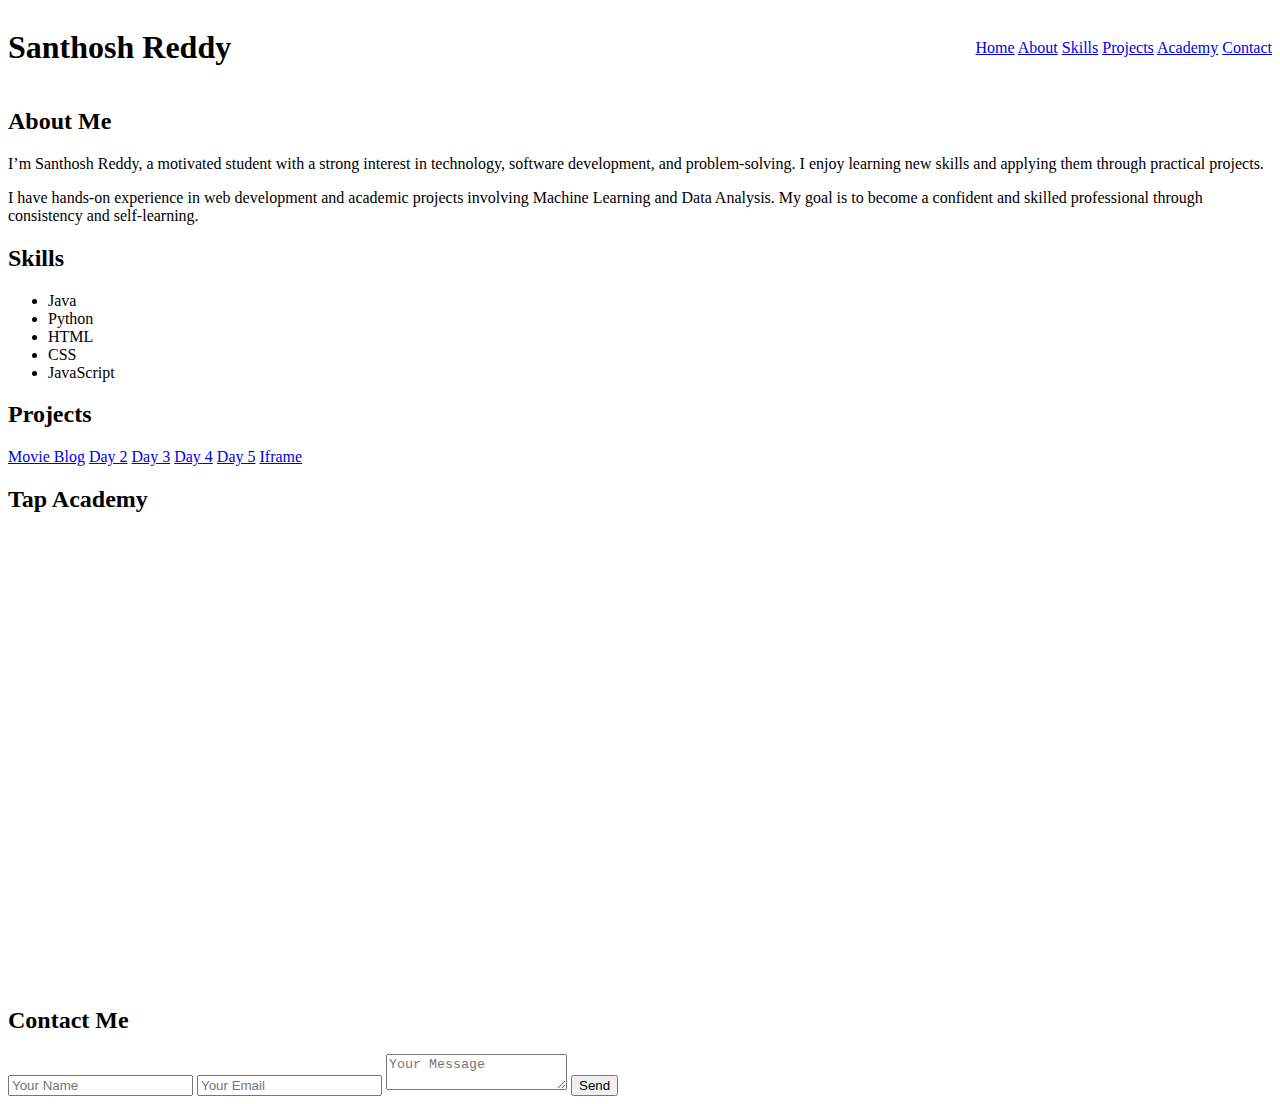
<file: index.html>
<!DOCTYPE html>
<html lang="en">

<head>
    <meta charset="UTF-8" />
    <meta name="viewport" content="width=device-width, initial-scale=1.0" />
    <title>Santhosh Reddy | Portfolio</title>
    <link rel="stylesheet" href="./attributes/index.css" />
</head>

<body>


    <header class="header">
        <h1>Santhosh Reddy</h1>
        <nav>
            <a href="#home">Home</a>
            <a href="#about">About</a>
            <a href="#skills">Skills</a>
            <a href="#projects">Projects</a>
            <a href="#academy">Academy</a>
            <a href="#contact">Contact</a>
        </nav>
    </header>


    <section id="about" class="section">
        <h2>About Me</h2>
        <p>
            I’m Santhosh Reddy, a motivated student with a strong interest in technology,
            software development, and problem-solving. I enjoy learning new skills and
            applying them through practical projects.
        </p>
        <p>
            I have hands-on experience in web development and academic projects involving
            Machine Learning and Data Analysis. My goal is to become a confident and skilled
            professional through consistency and self-learning.
        </p>
    </section>


    <section id="skills" class="section">
        <h2>Skills</h2>
        <ul class="skills">
            <li>Java</li>
            <li>Python</li>
            <li>HTML</li>
            <li>CSS</li>
            <li>JavaScript</li>
        </ul>
    </section>


    <section id="projects" class="section">
        <h2>Projects</h2>
        <div class="projects">
            <a href="./movie blog.html" target="_blank">Movie Blog</a>
            <a href="./day2.html" target="_blank">Day 2</a>
            <a href="./day3.html" target="_blank">Day 3</a>
            <a href="./day4.html" target="_blank">Day 4</a>
            <a href="./day5.html" target="_blank">Day 5</a>
            <a href="./iframe.html" target="_blank">Iframe</a>
        </div>
    </section>


    <section id="academy" class="section">
        <h2>Tap Academy</h2>
        <iframe
            src="https://www.google.com/maps/embed?pb=!1m18!1m12!1m3!1d3888.8662856150772!2d77.61063180000002!3d12.916314500000006!2m3!1f0!2f0!3f0!3m2!1i1024!2i768!4f13.1!3m3!1m2!1s0x3bae3d6411bbb945%3A0x884e5e751a18bc1!2sTAP%20ACADEMY%20BTM!5e0!3m2!1sen!2sin!4v1770047131487!5m2!1sen!2sin"
            width="600" height="450" style="border:0;" allowfullscreen="" loading="lazy"
            referrerpolicy="no-referrer-when-downgrade"></iframe>
    </section>

    <section id="contact" class="section">
        <h2>Contact Me</h2>
        <form class="contact-form">
            <input type="text" placeholder="Your Name" required />
            <input type="email" placeholder="Your Email" required />
            <textarea placeholder="Your Message" maxlength="100"></textarea>
            <button type="submit">Send</button>
        </form>
    </section>

</body>

</html>
</file>
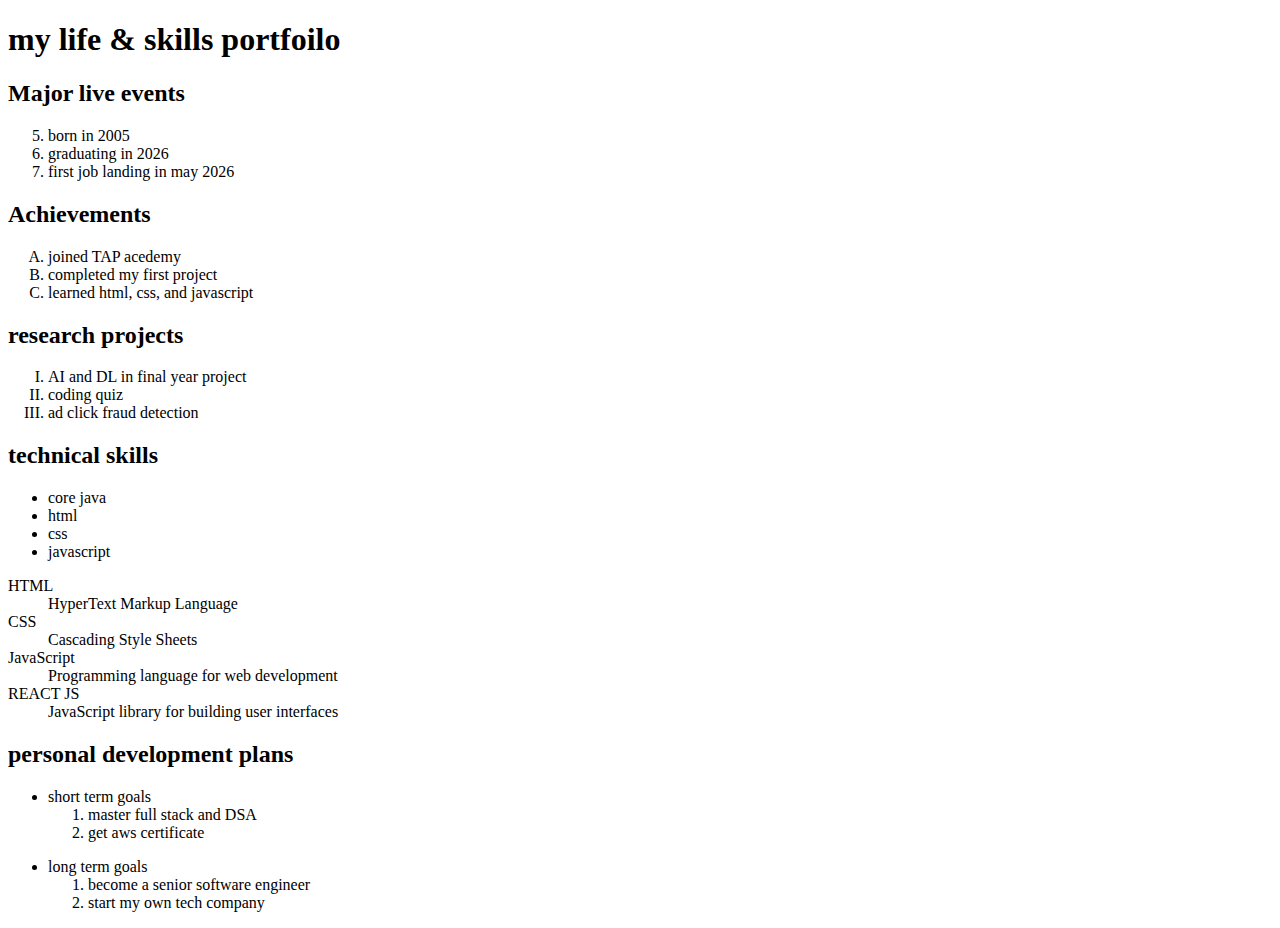
<file: day2.html>
<!DOCTYPE html>
<html lang="en">
<head>
    <meta charset="UTF-8">
    <meta name="viewport" content="width=device-width, initial-scale=1.0">
    <title>my portfoilo</title>
</head>
<body>
    <h1>my life & skills portfoilo</h1>
    <h2>Major live events</h2>
    <ol type="1" start="5">
        <li>born in 2005</li>
        <li>graduating in 2026</li>
        <li>first job landing in may 2026</li>
    </ol>
    <h2>Achievements</h2>
    <ol type="A" start="X">
        <li>joined TAP acedemy</li>
        <li>completed my first project </li>
        <li>learned   html, css, and javascript</li>
    </ol>
    <h2>research projects</h2>
    <ol type="I">
        <li>AI and DL in final year project</li>
        <li>coding quiz</li>
        <li>ad click fraud detection</li>
    </ol>
    <h2>technical skills</h2>
    <ul type="triangle">
        <li>core java</li>
        <li>html</li>
        <li>css</li>
        <li>javascript</li>
    </ul>
    <dl>
        <dt>HTML</dt>
        <dd>HyperText Markup Language</dd>
        <dt>CSS</dt>
        <dd>Cascading Style Sheets</dd>
        <dt>JavaScript</dt>
        <dd>Programming language for web development</dd>
        <dt>REACT JS</dt>
        <dd>JavaScript library for building user interfaces</dd>
    </dl>
    <h2>personal development plans</h2>
    <ul>
        <li>short term goals
            <ol>
                <li>master full stack and DSA</li>
                <li>get aws certificate</li>
            </ol>
        </li>
    </ul>
    <ul>
        <li>long term goals</li>
        <ol>
            <li>become a senior software engineer</li>
            <li>start my own tech company</li>
        </ol>
    </ul>

    
</body>
</html>
</file>
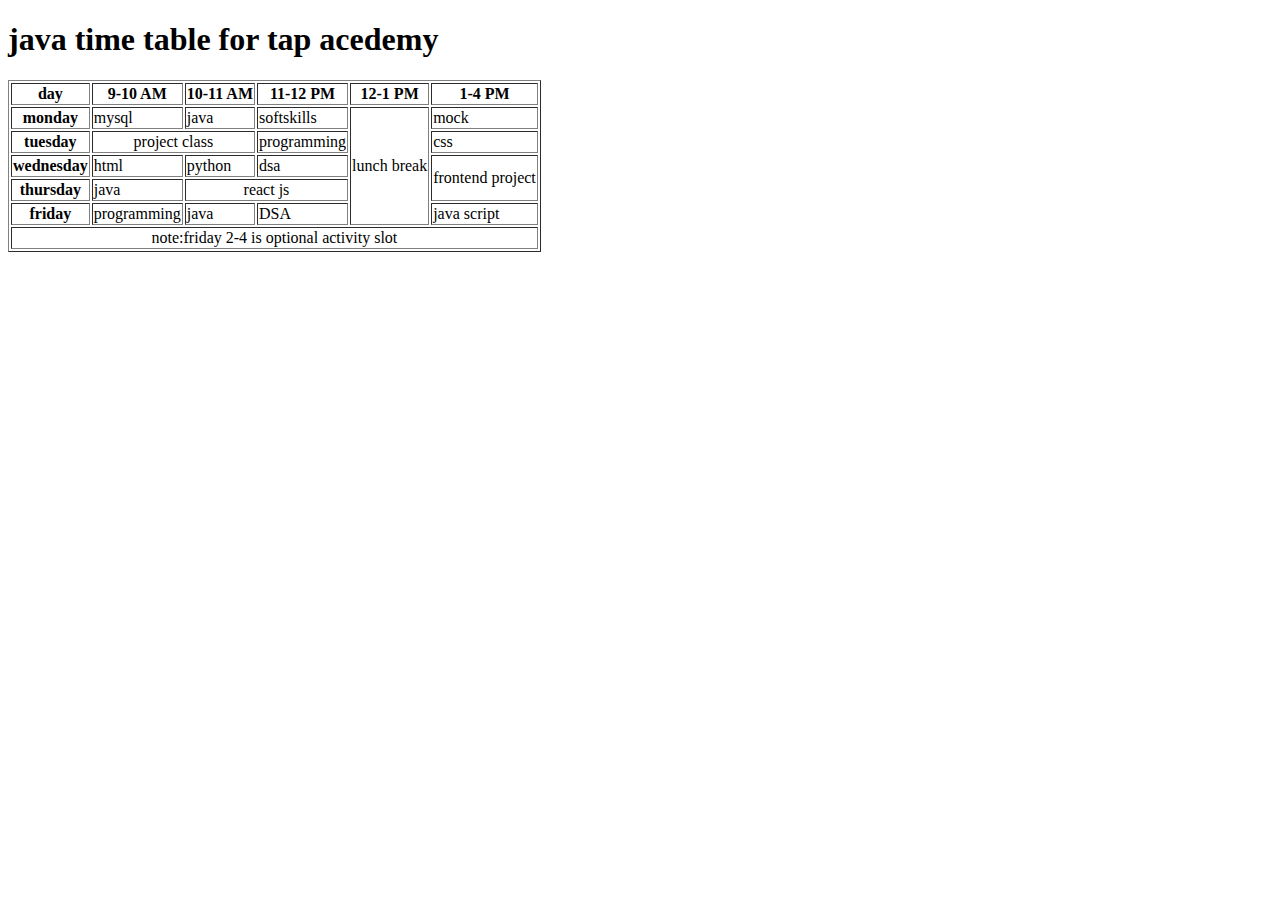
<file: day4.html>
<!DOCTYPE html>
<html lang="en">
<head>
    <meta charset="UTF-8">
    <meta name="viewport" content="width=device-width, initial-scale=1.0">
    <title>time table</title>
</head>
<body>
    <h1>java time table for tap acedemy</h1>
    <table border="1">
        <tr>
            <th>day</th>
            <th>9-10 AM</th>
            <th>10-11 AM</th>
            <th>11-12 PM</th>
            <th>12-1 PM</th>
            <th>1-4 PM</th>
        </tr>
        <tr>
            <th>monday</th>
            <td>mysql</td>
            <td>java</td>
            <td>softskills</td>
            <td rowspan="5">lunch break</td>
            <td>mock</td>
        </tr>
        <tr>
            <th>tuesday</th>
            <td colspan="2" style="text-align: center;">project class</td>
            <td>programming</td>
            <td>css</td>
        </tr>
        <tr>
            <th>wednesday</th>
            <td>html</td>
            <td>python</td>
            <td>dsa</td>
            <td rowspan="2">frontend project</td>
        </tr>
        <tr>
            <th>thursday</th>
            <td>java</td>
            <td colspan="2" style="text-align: center;">react js</td>

        </tr>
        <th>friday</th>
        <td>programming</td>
        <td>java</td>
        <td>DSA</td>
        <td>java script</td>
    </tr>
    <tr><td colspan="6" style="text-align: center;">note:friday 2-4 is optional activity slot</td></tr>

    </table>
    
       

    
</body>
</html>
</file>
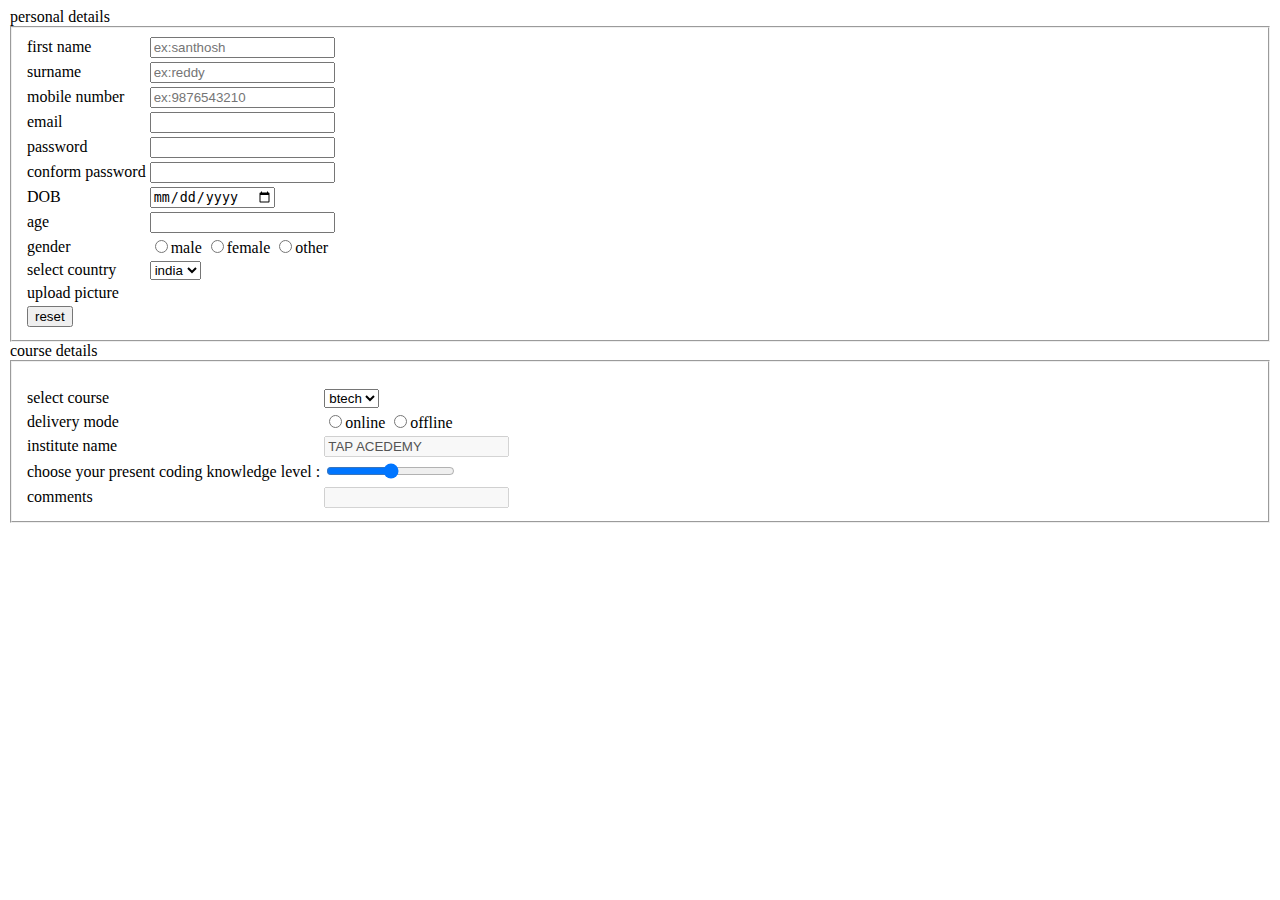
<file: day5.html>
<!DOCTYPE html>
<html lang="en">

<head>
    <meta charset="UTF-8">
    <meta name="viewport" content="width=device-width, initial-scale=1.0">
    <title>registration</title>
</head>

<body>
    <legend>personal details</legend>
    <form action="">
        <fieldset>
            <table>
                <tr>
                    <td><label for="first name" id="first name">first name</label></td>
                    <td><input type="text" name="first name" id="first name" placeholder="ex:santhosh"></td>
                </tr>
                <tr>
                    <td><label for="surname" id="surname">surname</label></td>
                    <td><input type="text" name="surname" id="surname" placeholder="ex:reddy"></td>
                </tr>
                <tr>
                    <td><label for="mobile number" id="mobile number">mobile number</label></td>
                    <td><input type="text" name="mobile number" id="mobile number" placeholder="ex:9876543210"></td>
                </tr>
                <tr>
                    <td><label for="email" id="email">email</label></td>
                    <td><input type="text" name="email" id="email"></td>
                </tr>
                <tr>
                    <td><label for="password" id="password">password</label></td>
                    <td><input type="password" name="password" id="password"></td>
                </tr>
                <tr>
                    <td><label for="conform password" id="conform password">conform password</label></td>
                    <td><input type="password" name="conform password" id="conform password"></td>
                </tr>
                <tr>
                    <td><label for="DOB" id="DOB">DOB</label></td>
                    <td><input type="date" name="DOB" id="DOB"></td>
                </tr>
                <tr>
                    <td><label for="age" id="age">age</label></td>
                    <td><input type="text" name="age" id="age"></td>
                </tr>
                <tr>
                    <td><label for="gender" id="gender">gender</label></td>
                    <td><input type="radio" name="gender" id="male"><label for="male">male</label>
                        <input type="radio" name="gender" id="female"><label for="female">female</label>
                        <input type="radio" name="gender" id="other"><label for="other">other</label>
                    </td>
                </tr>
                <tr>
                    <td><label for="select country" id="select country">select country</label></td>
                    <td><select name="country" id="select country">
                            <option value="india">india</option>
                            <option value="usa">usa</option>
                            <option value="uk">uk</option>
                        </select></td>
                </tr>
                <tr>
                    <td><label for="upload picture" id="upload picture">upload picture</label></td>
                    <td></td>
                </tr>
                <tr>

                    <td><input type="button" value="reset"></td>
                </tr>
            </table>
        </fieldset>
    </form>
    <legend>course details</legend>
    <form action="">
        <fieldset>
            <table>
                <tr>
                    <td><label for="select course" id="select course">select course</label></td>
                    <td><select name="course" id="select course">
                            <option value="btech">btech</option>
                            <option value="bca">bca</option>
                            <option value="bcom">bcom</option>
                        </select></td>
                </tr>
                <tr>
                    <td><label for="delivery mode" id="delivery mode">delivery mode</label></td>
                    <td><input type="radio" name="delivery mode" id="online"><label for="online">online</label>
                        <input type="radio" name="delivery mode" id="offline"><label for="offline">offline</label>
                    </td>
                </tr>
                <tr>
                    <td><label for="institute name" id="institute name">institute name</label></td>
                    <td><input type="text" name="institute name" id="institute name" value="TAP ACEDEMY" disabled>
                    </td>
                </tr>
                <tr>
                    <td><label for="choose your present coding knowledge level :"
                            id="choose your present coding knowledge level:">choose your present coding
                            knowledge level :</label></td><br>
                    <td><input type="range" name="choose your present coding knowledge level"
                            id="choose your present coding knowledge level" min="0" max="100"></td>
                </tr>
                <tr>
                    <td><label for="comments" id="comments">comments</label></td>
                    <td><input type="text" name="comments" id="comments" disabled>
                </tr>
            </table>
        </fieldset>
    </form>


</body>

</html>
</file>
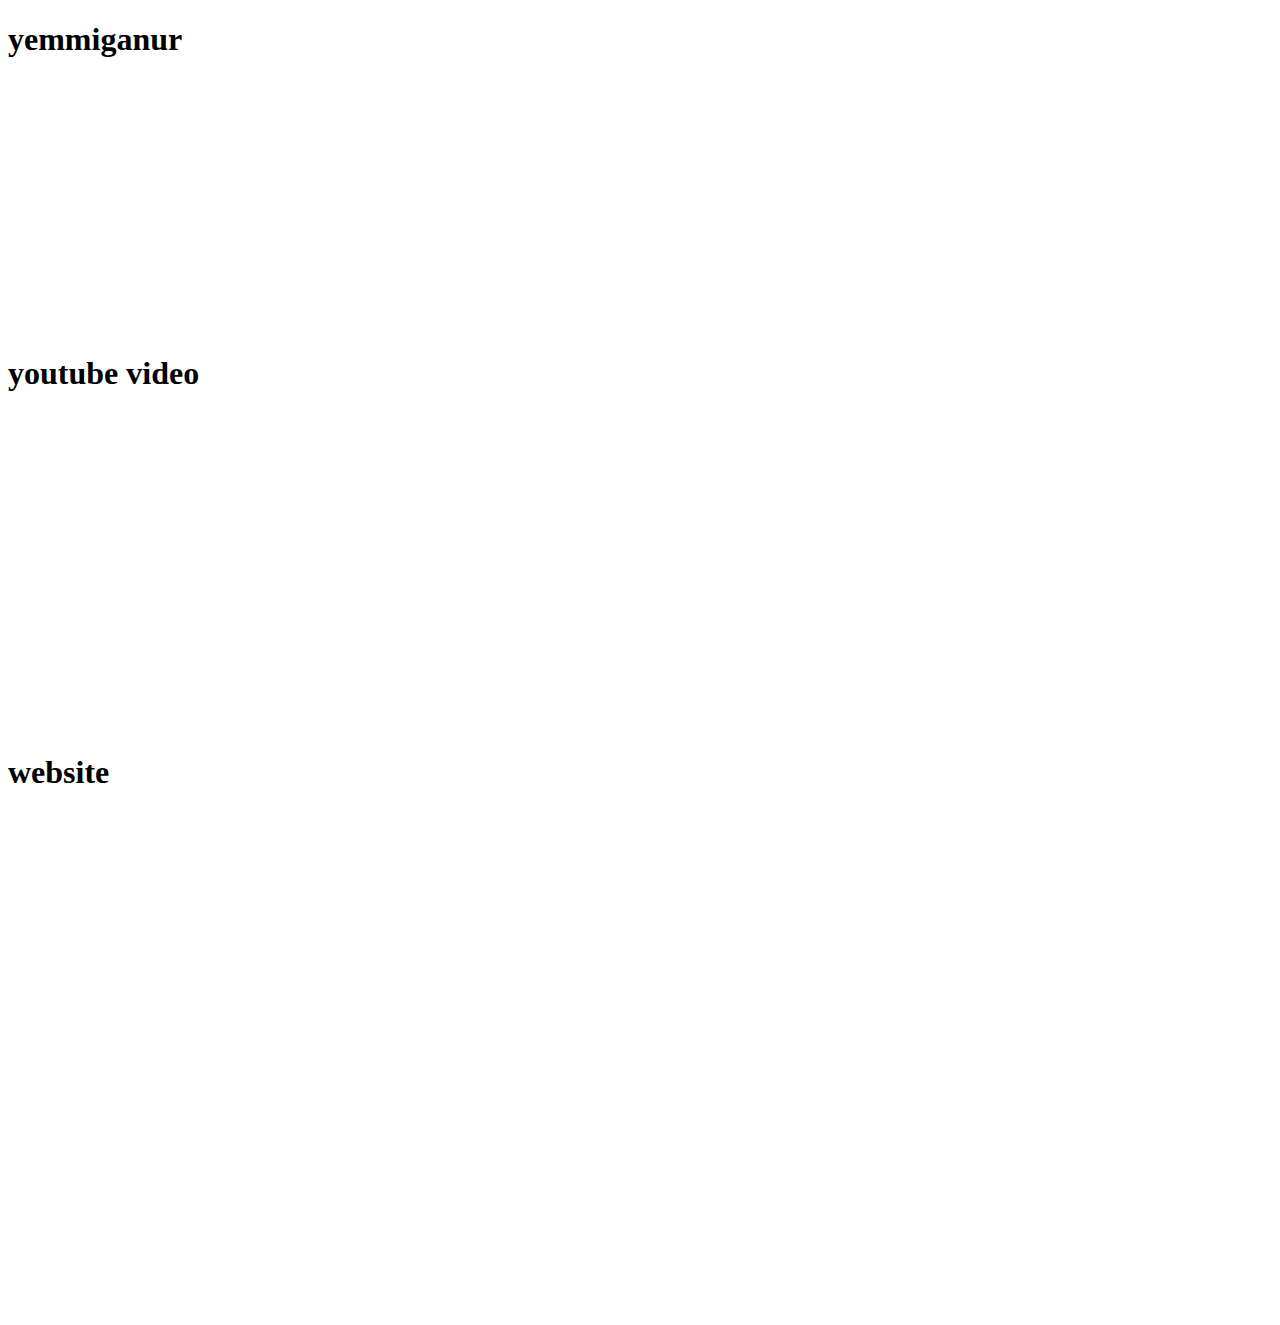
<file: iframe.html>
<!DOCTYPE html>
<html lang="en">

<head>
    <meta charset="UTF-8">
    <meta name="viewport" content="width=device-width, initial-scale=1.0">
    <title>final HTML project</title>
    </h1>
</head>

<body>
    <h1>yemmiganur</h1>
    <iframe
        src="https://www.google.com/maps/embed?pb=!1m18!1m12!1m3!1d30716.58458990762!2d77.481678!3d15.773708349999996!2m3!1f0!2f0!3f0!3m2!1i1024!2i768!4f13.1!3m3!1m2!1s0x3bb640b7e5b33137%3A0x5be3c77457872586!2sYemmiganur%2C%20Andhra%20Pradesh%20518360!5e0!3m2!1sen!2sin!4v1769756020934!5m2!1sen!2sin"
        width="300" height="250" style="border:0;" allowfullscreen="" loading="lazy"
        referrerpolicy="no-referrer-when-downgrade"></iframe></iframe>
    <h1>youtube video</h1>
    <iframe width="560" height="315" src="https://www.youtube.com/embed/4GPvYMKtrtI?si=6AGG-ElP1qQG3V9z"
        title="YouTube video player" frameborder="0"
        allow="accelerometer; autoplay; clipboard-write; encrypted-media; gyroscope; picture-in-picture; web-share"
        referrerpolicy="strict-origin-when-cross-origin" allowfullscreen></iframe>
    <h1>website</h1>
    <iframe src="https://tai.thetapacademy.com/" frameborder="0" height="500" width="550"></iframe>


</body>

</html>
</file>
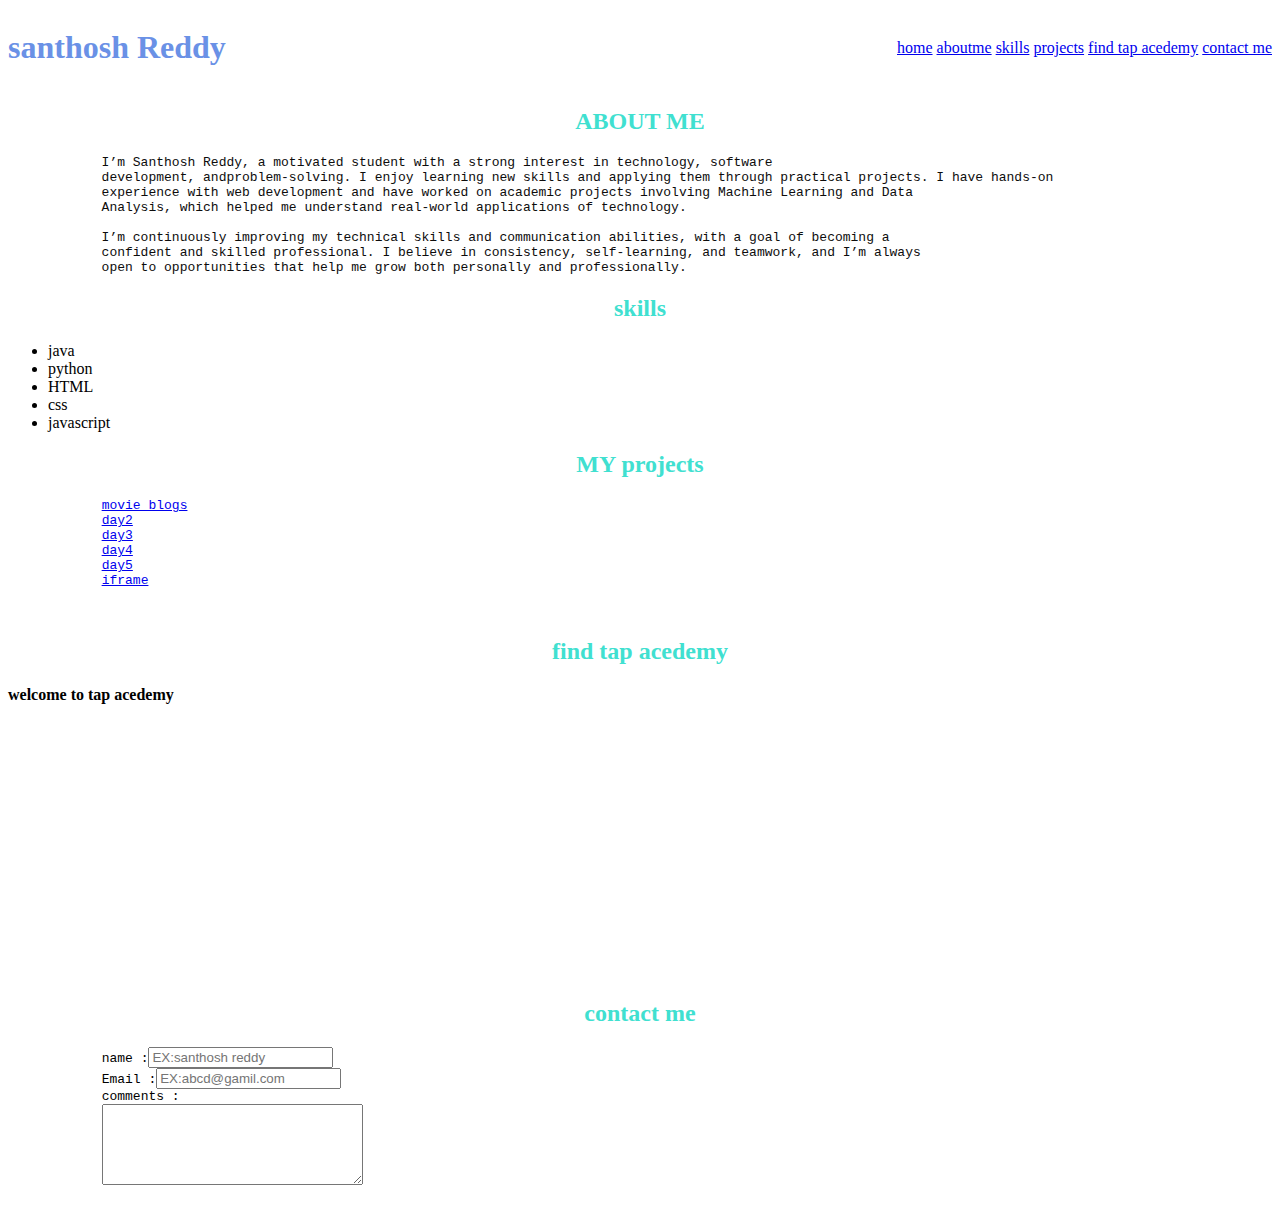
<file: attributes/final-project.html>
<!DOCTYPE html>
<html lang="en">

<head>
    <meta charset="UTF-8">
    <meta name="viewport" content="width=device-width, initial-scale=1.0">
    <title>HTML final project</title>
    <link rel="stylesheet" href="index.css">
</head>

<body>
    <header>
        <div class="header">
            <h1 style="color: rgb(106, 145, 230);">santhosh Reddy</h1>
            <nav id="home">
                <a href="#home">home</a>
                <a href="#ABOUT ME">aboutme</a>
                <a href="#SKILLS">skills</a>
                <a href="#MY projects">projects</a>
                <a href="#find tap acedemy">find tap acedemy</a>
                <a href="#contact me">contact me</a>
            </nav>

        </div>
        <h2 style="color: turquoise; text-align: center;" id="ABOUT ME">ABOUT ME</h2>
        <pre style="color: rgb(13, 12, 12);">
            I’m Santhosh Reddy, a motivated student with a strong interest in technology, software
            development, andproblem-solving. I enjoy learning new skills and applying them through practical projects. I have hands-on
            experience with web development and have worked on academic projects involving Machine Learning and Data
            Analysis, which helped me understand real-world applications of technology.

            I’m continuously improving my technical skills and communication abilities, with a goal of becoming a
            confident and skilled professional. I believe in consistency, self-learning, and teamwork, and I’m always
            open to opportunities that help me grow both personally and professionally.</pre>

        <h2 style="color: turquoise; text-align: center;" id="SKILLS">skills</h2>
        <ul>
            <li>java</li>
            <li>python</li>
            <li>HTML</li>
            <li>css</li>
            <li>javascript</li>
        </ul>

        <h2 style="color: turquoise; text-align: center;" id="MY projects">MY projects</h2>
        <pre>
            <a  href="./movie blog.html">movie blogs</a>
            <a  href="./day2.html">day2</a>
            <a  href="./day3.html">day3</a>
            <a  href="./day4.html">day4</a>
            <a  href="./day5.html">day5</a>
            <a  href="./iframe.html">iframe</a>
                
        </pre>
        <h2 style="color: turquoise; text-align: center;" id="find tap acedemy">find tap acedemy</h2>
        <h4>welcome to tap acedemy</h4>
        <iframe
            src="https://www.google.com/maps/embed?pb=!1m18!1m12!1m3!1 d3888.8662856150772!2d77.61063180000002!3d12.916314500000006!2m3!1f0!2f0!3f0!3m2!1i1024!2i768!4f13.1!3m3!1m2!1s0x3bae3d6411bbb945%3A0x884e5e751a18bc1!2sTAP%20ACADEMY%20BTM!5e0!3m2!1sen!2sin!4v1769962447824!5m2!1sen!2sin"
            width="300" height="250" style="border:0;" allowfullscreen="" loading="lazy"
            referrerpolicy="no-referrer-when-downgrade">tap acedemy</iframe>
        <h2 style="color: turquoise; text-align: center;" id="contact me">contact me</h2>
        <pre>
            <label for="name">name :</label><input type="text" name="name" id="name" placeholder="EX:santhosh reddy">
            <label for="email">Email :</label><input type="email" name="email" id="email" placeholder="EX:abcd@gamil.com">
            <label for="comments">comments :</label>
            <textarea name="comments" id="comments" cols="30" rows="5" maxlength="100"></textarea>
        </pre>

</body>

</html>
</file>
<file: attributes/index.css>
.header{
    display: flex;
    flex-direction: row;
    justify-content: space-between;
    align-items: center;
}
</file>
